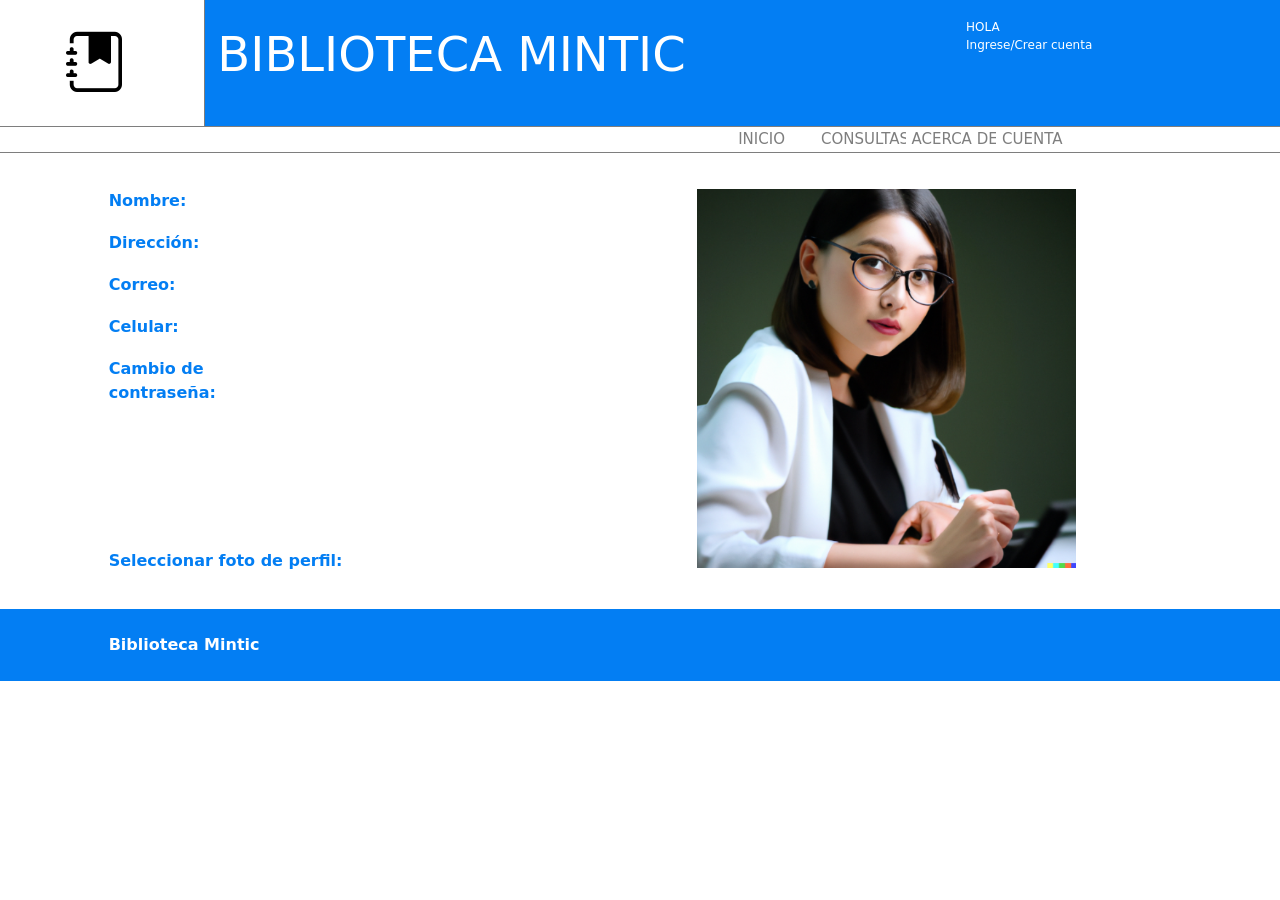
<file: Index.html>
<!DOCTYPE html>

<html>
    <head>
        <meta charset="utf-8">
        <title>BiblioTIC</title>
        <link rel="stylesheet" href="Styles/style.css">
        <link rel="stylesheet" href="https://cdn.jsdelivr.net/npm/bootstrap-icons@1.8.3/font/bootstrap-icons.css">
        <link href="https://cdn.jsdelivr.net/npm/bootstrap@5.0.2/dist/css/bootstrap.min.css" rel="stylesheet"
        integrity="sha384-EVSTQN3/azprG1Anm3QDgpJLIm9Nao0Yz1ztcQTwFspd3yD65VohhpuuCOmLASjC" crossorigin="anonymous">
    </head>
    <body>
        <div class="container-fluid" style="padding: 0%; margin: 0%;">
            <div class="header headerTIC">
                <div class="row">
                    <div class="col-lg-2 col-md-1 col-sm-1 notebook">
                        <div class="row hide">█</div>
                        <i class="bi bi-journal-bookmark-fill"></i>
                        <div class="row hide">█</div>
                    </div>
                    <div class="col-lg-7 col-md-5 col-sm-4">
                        <div class="row hide">█</div>
                        BIBLIOTECA MINTIC
                        <div class="row hide">█</div>
                    </div>
                    <div class="col-lg-3 col-md-3 col-sm-2" style="font-size: 12px;">
                        <div class="row hide">█</div>
                        <div class="row" style="text-align: center;">
                            <div class="row">
                                HOLA
                            </div>
                            <div class="row">
                                Ingrese/Crear cuenta
                            </div>
                        </div>
                        <div class="row hide">█</div>
                    </div>
                </div>

            </div>
            <div class="row salas">
                <div class="col-lg-2 col-md-2 col-sm-1 hide">█</div>
                <div class="col-lg-8 col-md-6 col-sm-4">
                    <div class="row" style="text-align: right; align-content: right;">
                        <div class="col-lg-7 col-md-5 col-sm-4 hide">█</div>
                        <div class="col-lg-5 col-md-3 col-sm-2">
                            <div class="row">
                                <div class="col-lg-3 col-md-2 col-sm-1"><input type="button" class="botonsalas" value="INICIO" onclick="MostrarInicio()"></div>
                                <div class="col-lg-3 col-md-2 col-sm-2"><input type="button" class="botonsalas" value="CONSULTAS" onclick="MostrarConsultas()"></div>
                                <div class="col-lg-3 col-md-2 col-sm-2"><input type="button" class="botonsalas" value="ACERCA DE" onclick="MostrarAcercaDe()"></div>
                                <div class="col-lg-3 col-md-2 col-sm-1"><input type="button" class="botonsalas" value="CUENTA" onclick="MostrarCuenta()"></div>
                            </div>
                        </div>
                    </div>
                </div>
                <div class="col-lg-2 col-md-2 col-sm-1 hide">█</div>
            </div>

            <div class="row" id="PanelConsultasBusqueda" style="display: none;">
                <div class="col-lg-4 col-md-3 col-sm-2 hide">█</div>
                <div class="col-lg-4 col-md-3 col-sm-2">
                    <div style="border: 1px solid #7e7e7e;">
                        <i class="bi bi-search"></i>
                        <input type="text" id="ConsultasBusqueda" placeholder="Escriba una palabra clave sobre el libro que busca" style="border: 0px; width: 95%; display: inline-block;">
                    </div>
                </div>
                <div class="col-lg-4 col-md-3 col-sm-2 hide">█</div>

            </div>
            <div class="row hide" id="espacio1">█</div>
            <div class="row hide" id="espacio2">█</div>
            
            <div class="row" id="PanelInicio" style="display: none">
                <div class="col-lg-1 col-md-1 col-sm-1 hide">█</div>
                <div class="col-lg-10 col-md-7 col-sm-4">
                    <!-- Contenido -->
                </div>
                <div class="col-lg-1 col-md-1 col-sm-1 hide">█</div>
            </div>

            <div class="row" id="PanelConsultas" style="display: none">
                <div class="col-lg-1 col-md-1 col-sm-1 hide">█</div>
                <div class="col-lg-10 col-md-7 col-sm-4">
                    <div class="row subtitulos">
                        Libros
                    </div>
                    <div class="row">
                        <!-- Aqui va la consulta de los libros -->
                    </div>
                </div>
                <div class="col-lg-1 col-md-1 col-sm-1 hide">█</div>
            </div>

            <div class="row" id="PanelAcercaDe" style="display: none">
                <div class="col-lg-1 col-md-1 col-sm-1 hide">█</div>
                <div class="col-lg-10 col-md-7 col-sm-4">
                    <div class="row">
                        <div class="col-lg-6 col-md-4 col-sm-3 AcercaDeTexto">
                            <div class="row hide">█</div>
                            <div class="row hide">█</div>
                            <div class="row">
                                Términos y condiciones de la Biblioteca.
                            </div>
                            <div class="row hide">█</div>
                            <div class="row hide">█</div>
                            <div class="row">
                                Cancelar con anticipación las reservas en sala para que otros tengan oportunidad.
                            </div>
                            <div class="row hide">█</div>
                            <div class="row">
                                Entregar oportunamente los libros prestados.
                            </div>
                            <div class="row hide">█</div>
                            <div class="row">
                                Mantener actualizados los datos en "CUENTA".
                            </div>
                            <div class="row hide">█</div>
                        </div>
                        <div class="col-lg-6 col-md-4 col-sm-3">
                            <div class="row">
                                <div class="col-lg-1 col-md-1 col-sm-1 hide">█</div>
                                <div class="col-lg-11 col-md-7 col-sm-5">
                                    <img src="Imagenes/ProfesorDeMadera.png" style="width: 80%;height: auto;">
                                </div>
                            </div>
                        </div>
                    </div>
                </div>
                <div class="col-lg-1 col-md-1 col-sm-1 hide">█</div>
            </div>

            <div class="row" id="PanelCuenta">
                <div class="col-lg-1 col-md-1 col-sm-1 hide">█</div>
                <div class="col-lg-10 col-md-7 col-sm-4">
                    <div class="row">
                        <div class="col-lg-6 col-md-4 col-sm-3">
                            <div class="row">
                                <div class="col-lg-4 col-md-3 col-sm-2 subtitulos">Nombre:&nbsp;</div>
                                <div class="col-lg-8 col-md-6 col-sm-4"><div id="NombreUsuario"></div></div>
                            </div>
                            <div class="row hide">█</div>
                            <div class="row">
                                <div class="col-lg-4 col-md-3 col-sm-2 subtitulos">Dirección:&nbsp;</div>
                                <div class="col-lg-8 col-md-6 col-sm-4"><div id="Direccion"></div></div>
                            </div>
                            <div class="row hide">█</div>
                            <div class="row">
                                <div class="col-lg-4 col-md-3 col-sm-2 subtitulos">Correo:&nbsp;</div>
                                <div class="col-lg-8 col-md-6 col-sm-4"><div id="Correo"></div></div>
                            </div>
                            <div class="row hide">█</div>
                            <div class="row">
                                <div class="col-lg-4 col-md-3 col-sm-2 subtitulos">Celular:&nbsp;</div>
                                <div class="col-lg-8 col-md-6 col-sm-4"><div id="Celular"></div></div>
                            </div>
                            <div class="row hide">█</div>
                            <div class="row">
                                <div class="col-lg-4 col-md-3 col-sm-2 subtitulos">Cambio de contraseña:&nbsp;</div>
                                <div class="col-lg-8 col-md-6 col-sm-4"><div id="Clave"></div></div>
                            </div>
                            <div class="row hide">█</div>
                            <div class="row hide">█</div>
                            <div class="row hide">█</div>
                            <div class="row hide">█</div>
                            <div class="row hide">█</div>
                            <div class="row hide">█</div>
                            <div class="row hide">█</div>
                            <div class="row hide">█</div>
                            <div class="row">
                                <div class="subtitulos">Seleccionar foto de perfil:</div>
                            </div>
                        </div>

                        <div class="col-lg-6 col-md-4 col-sm-3">
                            <div class="row">
                                <div class="col-lg-1 col-md-1 col-sm-1 hide">█</div>
                                <div class="col-lg-11 col-md-7 col-sm-5">
                                    <img src="Imagenes/ProfesoraConLentes.png" style="width: 80%;height: auto;">
                                </div>
                            </div>
                        </div>
                    </div>
                </div>
                <div class="col-lg-1 col-md-1 col-sm-1 hide">█</div>



            </div>
        </div>

        <div class="row hide">█</div>
        <div class="row hide">█</div>


        <footer id="sticky-footer" class="flex-shrink-0 py-4 footerspace">
            <div class="row">
                <div class="col-lg-1 col-md-1 col-sm-1 hide">█</div>
                <div class="col-lg-10 col-md-7 col-sm-5"><strong>Biblioteca Mintic</strong></div>
                <div class="col-lg-1 col-md-1 col-sm-1 hide">█</div>
            </div>
            
        </footer>

        <script src="Scripts/index.js"></script>
        <script src="http://code.jquery.com/jquery-3.1.0.min.js" integrity="sha256-cCueBR6CsyA4/9szpPfrX3s49M9vUU5BgtiJj06wt/s=" crossorigin="anonymous"></script>
        <script src="https://cdn.jsdelivr.net/npm/bootstrap@5.0.2/dist/js/bootstrap.bundle.min.js" integrity="sha384-MrcW6ZMFYlzcLA8Nl+NtUVF0sA7MsXsP1UyJoMp4YLEuNSfAP+JcXn/tWtIaxVXM" crossorigin="anonymous"></script>
    </body>
</html>
</file>
<file: Styles/style.css>
.footerspace
{
    color: white;
    background-color: #037ef3;
}
.headerTIC
{
    color: white;
    background-color: #037ef3;
    font-size: 48px;
    border-bottom: 1px solid #7e7e7e;
}
.notebook
{
    color: black; 
    background-color: white;
    text-align: center;
    font-size: 60px;
    border-right: 1px solid #7e7e7e;
}

body
{
    padding: 0%;
    margin: 0%;
    
}
.hide
{
    color: transparent; 
    background-color: transparent; 
    font-size: 12px;
}
.salas
{
    color: #7e7e7e; 
    background-color: white; 
    font-size: 15px;
    border-bottom: 1px solid #7e7e7e;
}
.botonsalas
{
    color: #7e7e7e;
    background-color: white; 
    font-size: 15px;
    border: 0px;
    display: inline;
    
}
.botonsalas:hover
{
    color: black;
}
.subtitulos
{
    color: #037ef3;
    background-color: white;
    font-size: 16px;
    font-weight: bold;
}
.AcercaDeTexto
{
    color: #7e7e7e;
    font-size: 24px;
}
/* div
{
    border: 1px solid black;
} */
</file>
